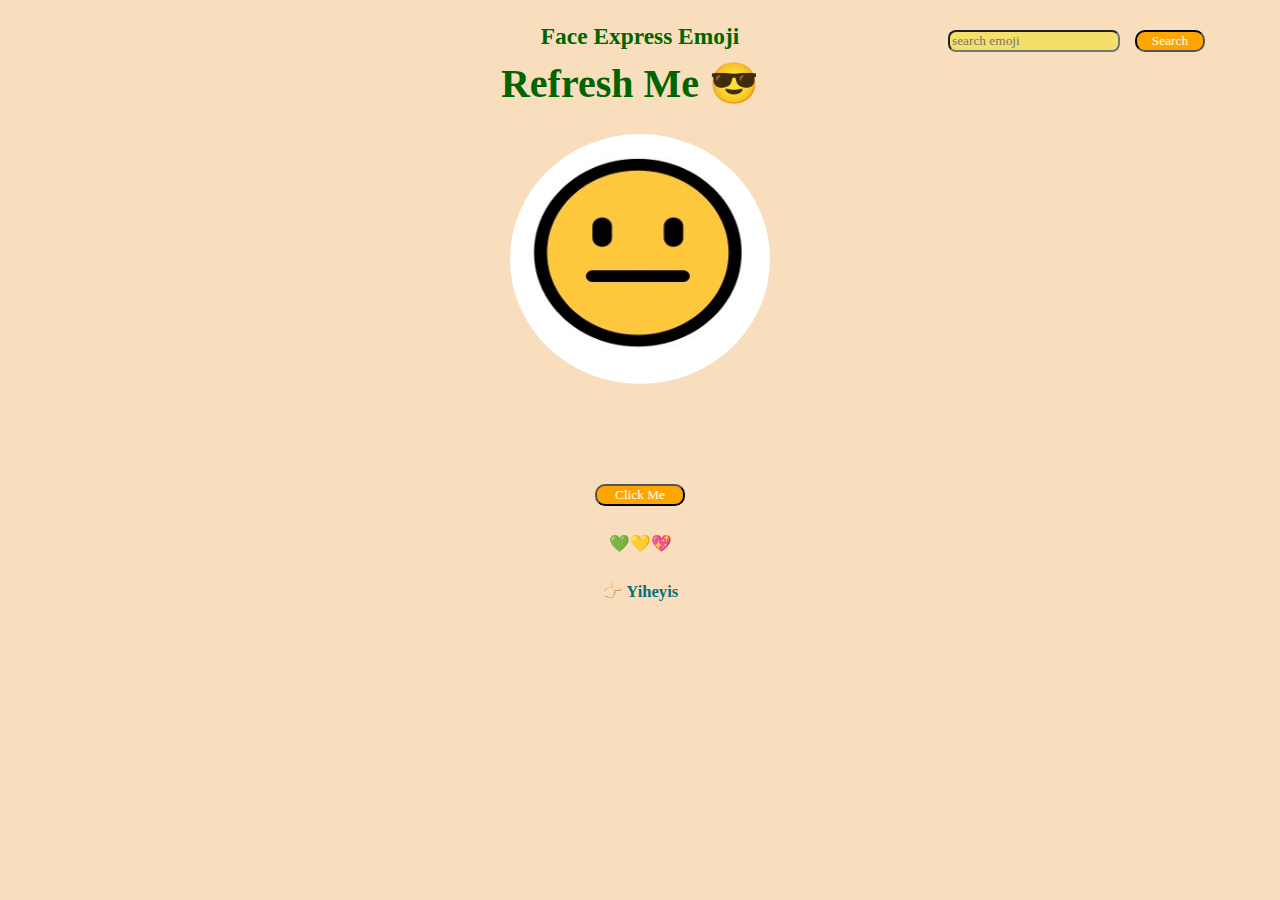
<file: index.html>
<!DOCTYPE html>
<html lang="en">
<head>
    <meta charset="UTF-8">
    <title>Emoji</title>
    <link rel="stylesheet" href="style.css">
    <link rel="icon" href="img1 (14).ico">
    <script src="index.js"></script>
</head>
<body>
    
        <div class="header">
            <div class="search"><input type="text" placeholder="search emoji" class="txt" id="emoji">
            <!-- <select name="emoji" class="txt" id="emoji">
                <option value="Sad">Sad</option>
                <option value="Happy">Happy</option>
                <option value="confuse">Confuse</option>
                <option value="Surprise">Surprise</option>
            </select> -->
                <button type="submit" class="btn2" onclick="bnt2()">Search</button>
        </div>
    <div>        
        <h3>Face Express Emoji <span></span></h3>
        <h1>Refresh Me 😎</h1>
    </div>
        <div id="imgBox">
            <img src="images\img1 (8).jpg" alt="normal">
        </div>
        <button id="btn" onclick="btn()">Click Me</button>
    </div>
   
</body>

<footer>
    <h5>  💚💛💖 </h5>
    <h5> 👉🏻 <a href="mailto:yiheyisyt23@gmail.com">Yiheyis</a></h5>
</footer>
</html>
</file>
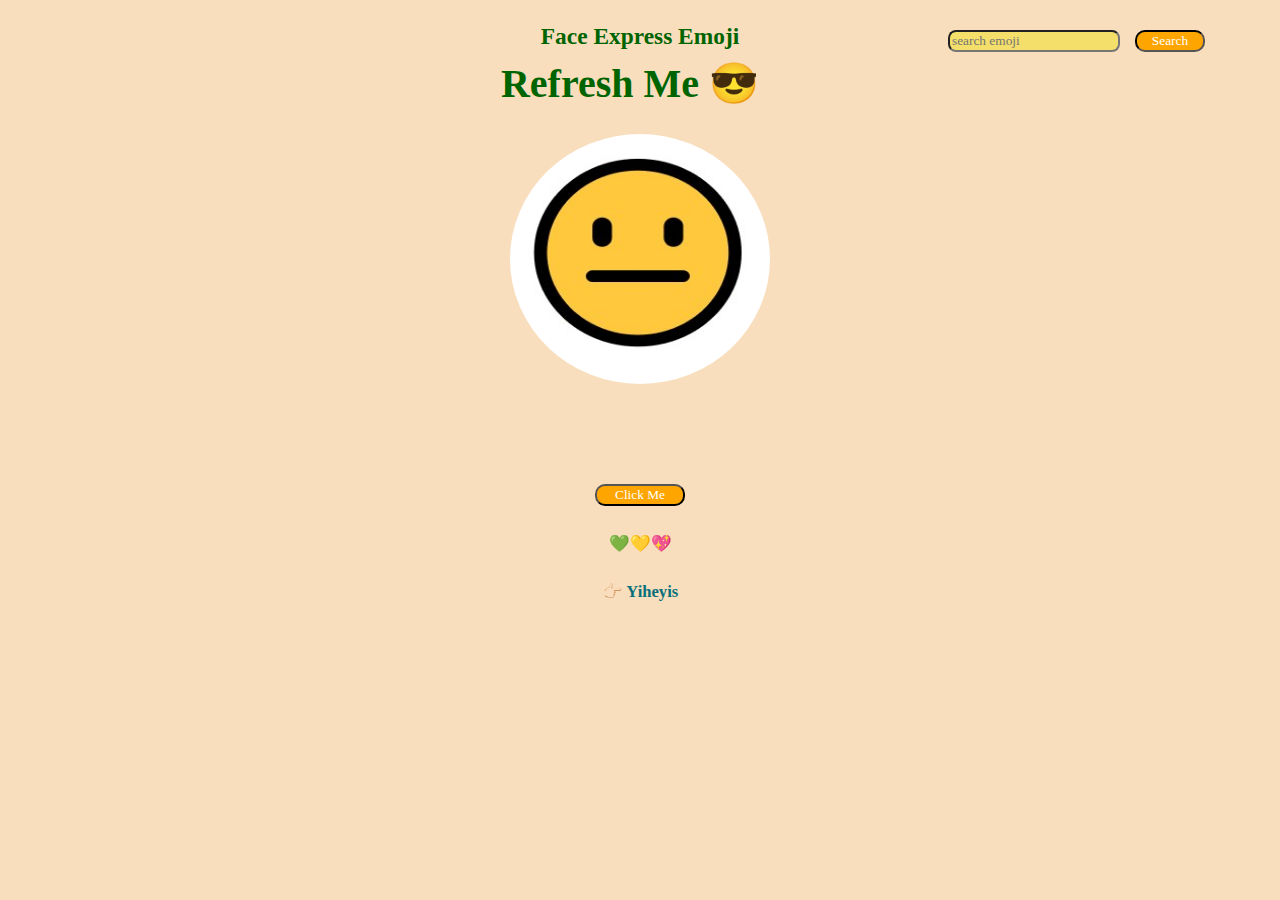
<file: attitude evalutor/index.html>
<!DOCTYPE html>
<html lang="en">
<head>
    <meta charset="UTF-8">
    <title>Emoji</title>
    <link rel="stylesheet" href="style.css">
    <link rel="icon" href="img1 (14).ico">
</head>
<body>
    
        <div class="header">
            <div class="search"><input type="text" placeholder="search emoji" class="txt" id="emoji">
            <!-- <select name="emoji" class="txt" id="emoji">
                <option value="Sad">Sad</option>
                <option value="Happy">Happy</option>
                <option value="confuse">Confuse</option>
                <option value="Surprise">Surprise</option>
            </select> -->
                <button type="submit" class="btn2" onclick="bnt2()">Search</button>
        </div>
    <div>        
        <h3>Face Express Emoji <span></span></h3>
        <h1>Refresh Me 😎</h1>
    </div>
        <div id="imgBox">
            <img src="images\img1 (8).jpg" alt="normal">
        </div>
        <button id="btn" onclick="btn()">Click Me</button>
    </div>
   
</body>
<script src="index.js"></script>
<footer>
    <h5>  💚💛💖 </h5>
    <h5> 👉🏻 <a href="C:\Users\habesha computers\Documents\vscode\visual studio code\HTML Tutorial\css\Trial\box.html">Yiheyis</a></h5>
</footer>
</html>
</file>
<file: style.css>
body{
    text-align: center;
    background-color: rgb(248, 222, 188);
    font-family:'Cooper Black',cursive;
    color: darkgreen;
    line-height: normal;
    font-weight: bold;
    font-size: 20px;
   
}
.header{
    margin-top: 0;
}
#imgBox{
    margin: 0 auto;
    width: 18.75rem;
    height: 18.75rem;
}
img{
    width: 16.25rem;
    height: 15.625rem;
    border-radius: 100%;
}
a{
    text-decoration: none;
    color: rgb(8, 112, 123) ;
    
}
h1{
   position: relative;
   right: 10px;
   margin-top: 0;
}
h3{
    margin-bottom: 10px;
}
.txt,.btn2{
    position: absolute;
    font-family:'Cooper Black',cursive;
    right: 160px;
    top: 30px;
    background-color: rgb(243, 223, 106);
    border-radius: 8px;
    
}
.btn2{
    right: 75px;
    width: 70px;
    background-color: orange;
    color: white;
    font-family:'Cooper Black',cursive;
    border-radius: 10px;
    border-style: inset;
   
}
#btn {
    margin-top: 50px;
    
    background-color: orange;
    color: white;
    font-family:'Cooper Black',cursive;
     width: 90px;
    border-radius: 10px;
    
   
}
#btn:hover{
    background-color: rgb(243, 223, 106);
    color: rgb(5, 5, 5);

    width: 100px;
    border-radius: 8px;
}
.btn2:hover{
    background-color: rgb(243, 223, 106);
    color: rgb(5, 5, 5);

    width: 80px;
    border-radius: 8px;
}
</file>
<file: attitude evalutor/style.css>
body{
    text-align: center;
    background-color: rgb(248, 222, 188);
    font-family:'Cooper Black',cursive;
    color: darkgreen;
    line-height: normal;
    font-weight: bold;
    font-size: 20px;
   
}
.header{
    margin-top: 0;
}
#imgBox{
    margin: 0 auto;
    width: 18.75rem;
    height: 18.75rem;
}
img{
    width: 16.25rem;
    height: 15.625rem;
    border-radius: 100%;
}
a{
    text-decoration: none;
    color: rgb(8, 112, 123) ;
    
}
h1{
   position: relative;
   right: 10px;
   margin-top: 0;
}
h3{
    margin-bottom: 10px;
}
.txt,.btn2{
    position: absolute;
    font-family:'Cooper Black',cursive;
    right: 160px;
    top: 30px;
    background-color: rgb(243, 223, 106);
    border-radius: 8px;
    
}
.btn2{
    right: 75px;
    width: 70px;
    background-color: orange;
    color: white;
    font-family:'Cooper Black',cursive;
    border-radius: 10px;
    border-style: inset;
   
}
#btn {
    margin-top: 50px;
    
    background-color: orange;
    color: white;
    font-family:'Cooper Black',cursive;
     width: 90px;
    border-radius: 10px;
    
   
}
#btn:hover{
    background-color: rgb(243, 223, 106);
    color: rgb(5, 5, 5);

    width: 100px;
    border-radius: 8px;
}
.btn2:hover{
    background-color: rgb(243, 223, 106);
    color: rgb(5, 5, 5);

    width: 80px;
    border-radius: 8px;
}
</file>
